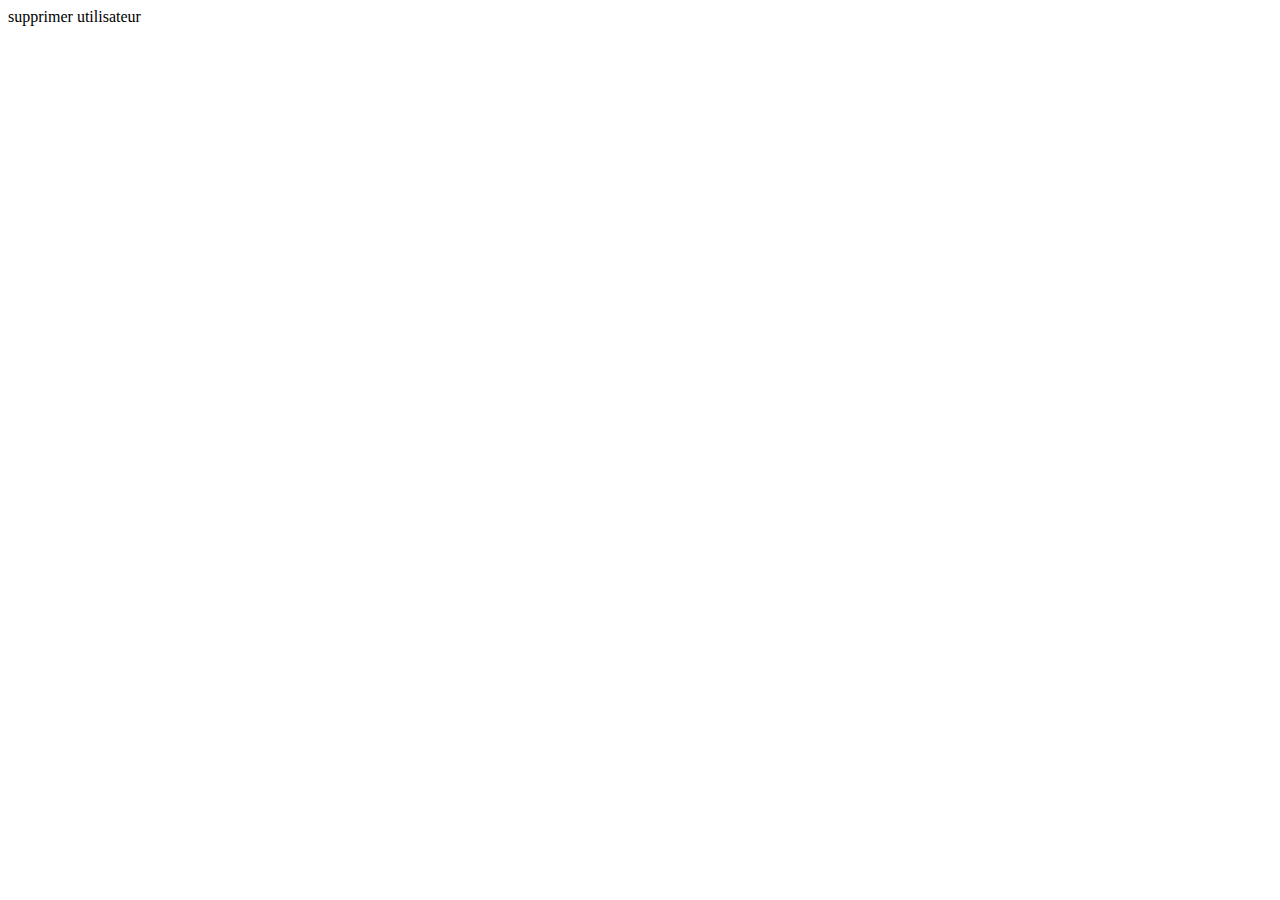
<file: intex2.html>
<!DOCTYPE html>
<html lang="en">
<head>
    <meta charset="UTF-8">
    <meta http-equiv="X-UA-Compatible" content="IE=edge">
    <meta name="viewport" content="width=device-width, initial-scale=1.0">
    <title>supprimer utilisateur</title>
</head>
<body>
    <form action="">
        supprimer utilisateur
    </form>
</body>
</html>
</file>
